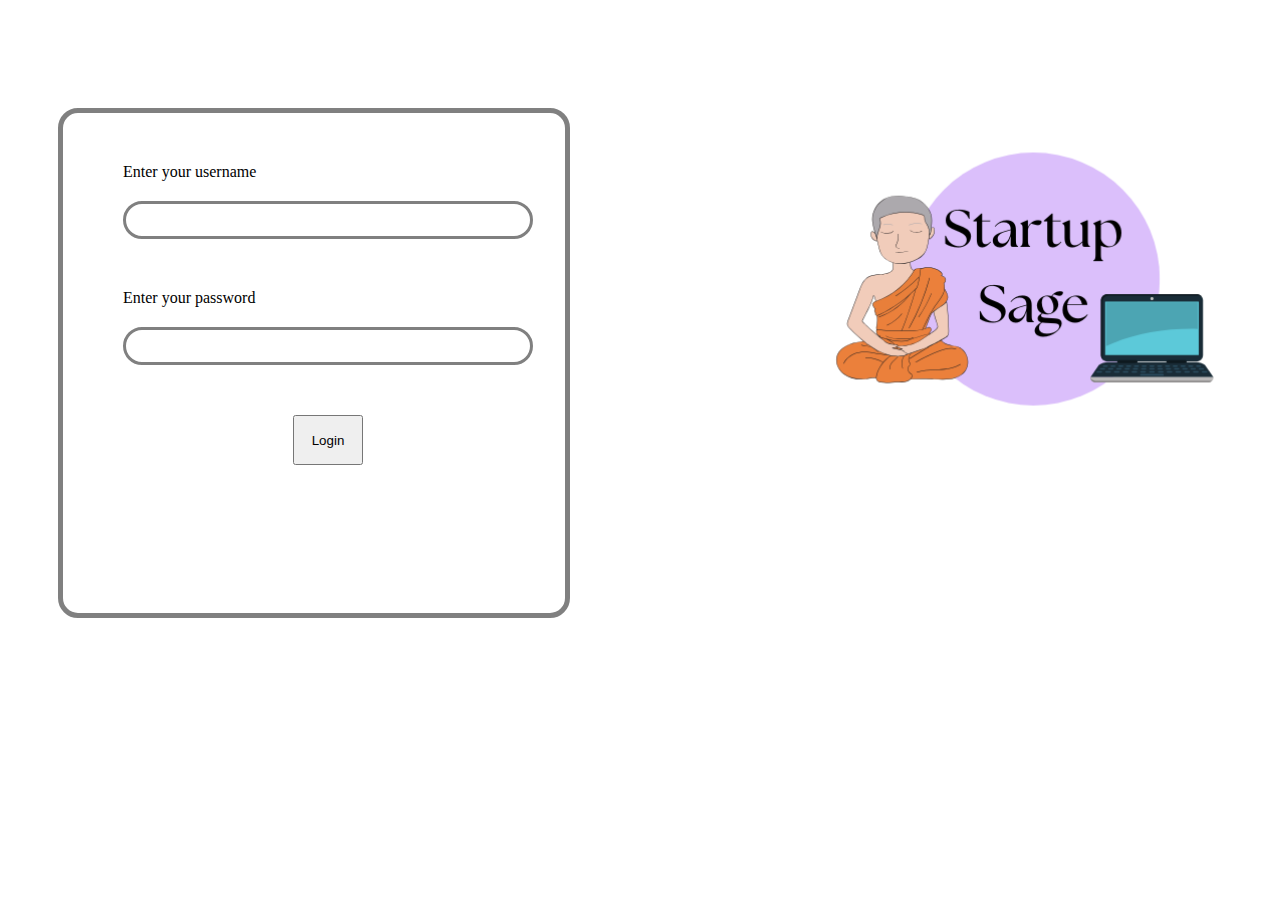
<file: startupsagefront/index.html>
<!DOCTYPE html>
<html lang="en">
<head>
    <meta charset="UTF-8">
    <meta name="viewport" content="width=device-width, initial-scale=1.0">
    <title>Document</title>
    <link rel="stylesheet" href="style.css">
</head>
<body>
    <div id="login">
    <div id="logbox">
        <form>
        <div id="logint">Enter your username</div>
        <input type="textbox"id="logina">
        <div id="loginp">Enter your password</div>
        <input type="textbox"id="loginpa">
        <br>
        <button id="abc">Login</button>
        </form>
    </div>
    <div id="sagel">
      
    </div>
    </div>
</body>
</html>
</file>
<file: startupsagefront/style.css>
#logbox
{
    height:500px;
    width:600px;
    border:5px solid gray;
    margin-left:50px;
    margin-top: 100px;
    border-radius: 20px;
}
#sagel
{
    background-image: url("logostartupsage.png");
    height:500px;
    width:600px;
    margin-left:200px;
    margin-top: 20px;
    background-size: cover;
}
#login
{
    display: flex;
    flex-direction: row;
}
#logint
{
    margin-left:60px;
    font-family:Georgia, 'Times New Roman', Times, serif;
    margin-top:50px;
}
#logina
{
    margin-left:60px;
    height:30px;
    width:400px;
    border:3px solid gray;
    border-radius: 20px;
    margin-top:20px;
}
#loginp
{
    margin-left:60px;
    font-family:Georgia, 'Times New Roman', Times, serif;
    margin-top:50px;
}
#loginpa
{
    margin-left:60px;
    height:30px;
    width:400px;
    border:3px solid gray;
    border-radius: 20px;
    margin-top:20px;
}
#abc
{
    margin-left: 230px;
    margin-top: 50px;
    height:50px;
    width:70px;
}
</file>
